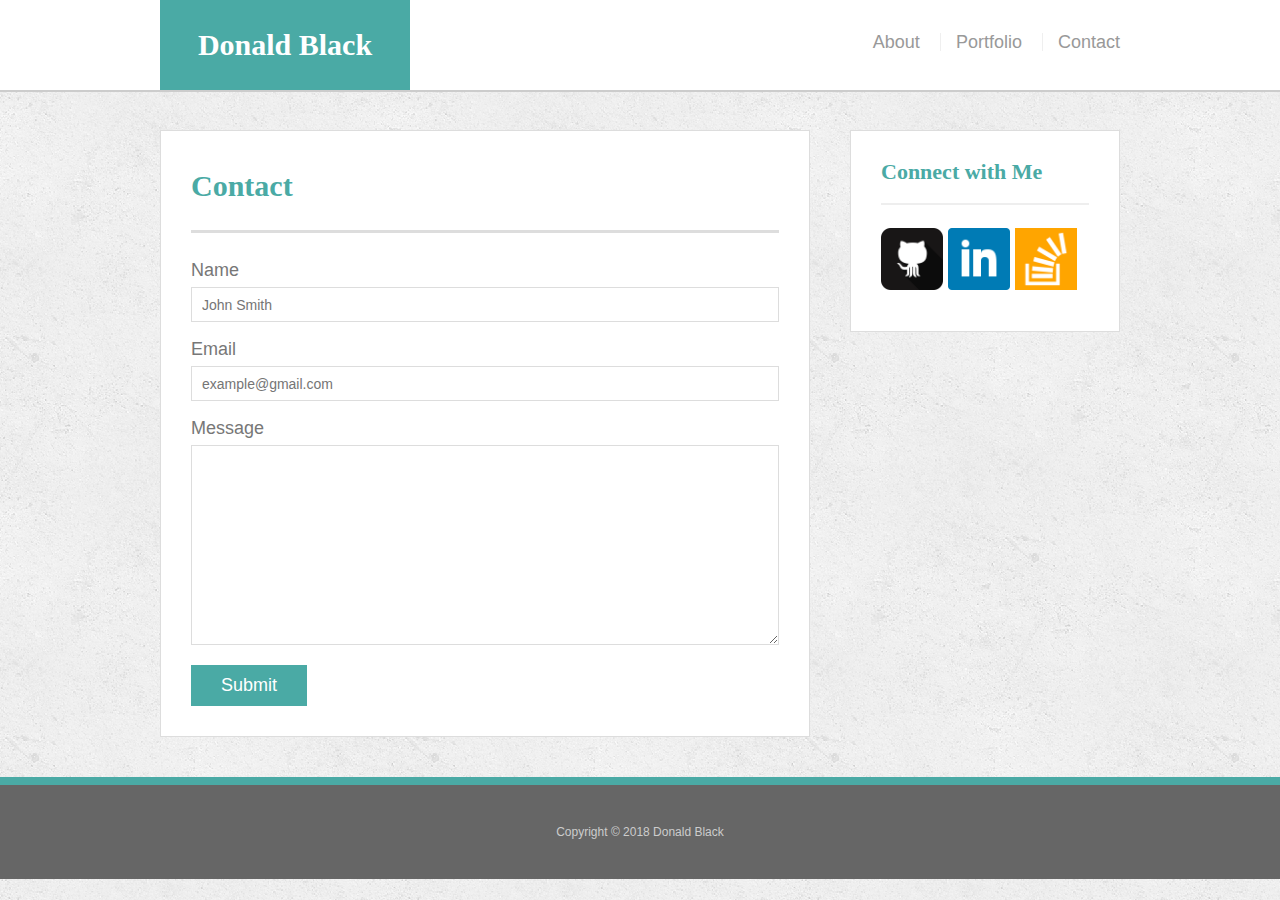
<file: contact.html>
<!doctype html>
<html lang="en-us">

<head>
  <meta charset="UTF-8">
  <title>Contact | Donald Black</title>
  <link rel="stylesheet" type="text/css" href="assets/css/reset.css">
  <link rel="stylesheet" type="text/css" href="assets/css/style.css">
</head>

<body>

  <header id="masthead">
    <div class="container">
      <a href="index.html" id="logo">Donald Black</a>
      <nav>
        <a href="index.html">About</a>
        <a href="portfolio.html">Portfolio</a>
        <a href="contact.html">Contact</a>
      </nav>
    </div>
  </header>

  <div id="main-container" class="container">
    <section class="main-section">
      <h1>Contact</h1>

      <form id="contact-form">
          <form action="mailto:donald.black20@gmail.com" method="post" enctype="text/plain">
        <ul>
          <li>
            <label for="name">Name</label>
            <input type="text" id="name" name="name" placeholder="John Smith" required="required">
          </li>
          <li>
            <label for="email">Email</label>
            <input type="email" id="email" name="email" placeholder="example@gmail.com" required="required">
          </li>
          <li>
            <label for="message">Message</label>
            <textarea id="message" name="message" required="required"></textarea>
          </li>
        </ul>
        <input type="submit">
      </form>

    </section>

    <section class="sidebar">
      <div id="connect">
        <h2>Connect with Me</h2>
        <a href="https://github.com/DonaldBlack"><img src="assets/images/github_logo.png" class="social" alt="GitHub" /></a>
        <a href="https://www.linkedin.com/in/donald-black-a1493527/"><img src="assets/images/linkedin_logo.png" class="social" alt="LinkedIn" /></a>
        <a href="https://stackoverflow.com/users/9189841/d-black"><img src="assets/images/stackoverflow_logo.png" class="social" alt="Stack Overflow" /></a>
      </div>
    </section>
  </div>

  <footer>
    <div class="container">
      Copyright &copy; 2018 Donald Black
    </div>
  </footer>
</body>

</html>
</file>
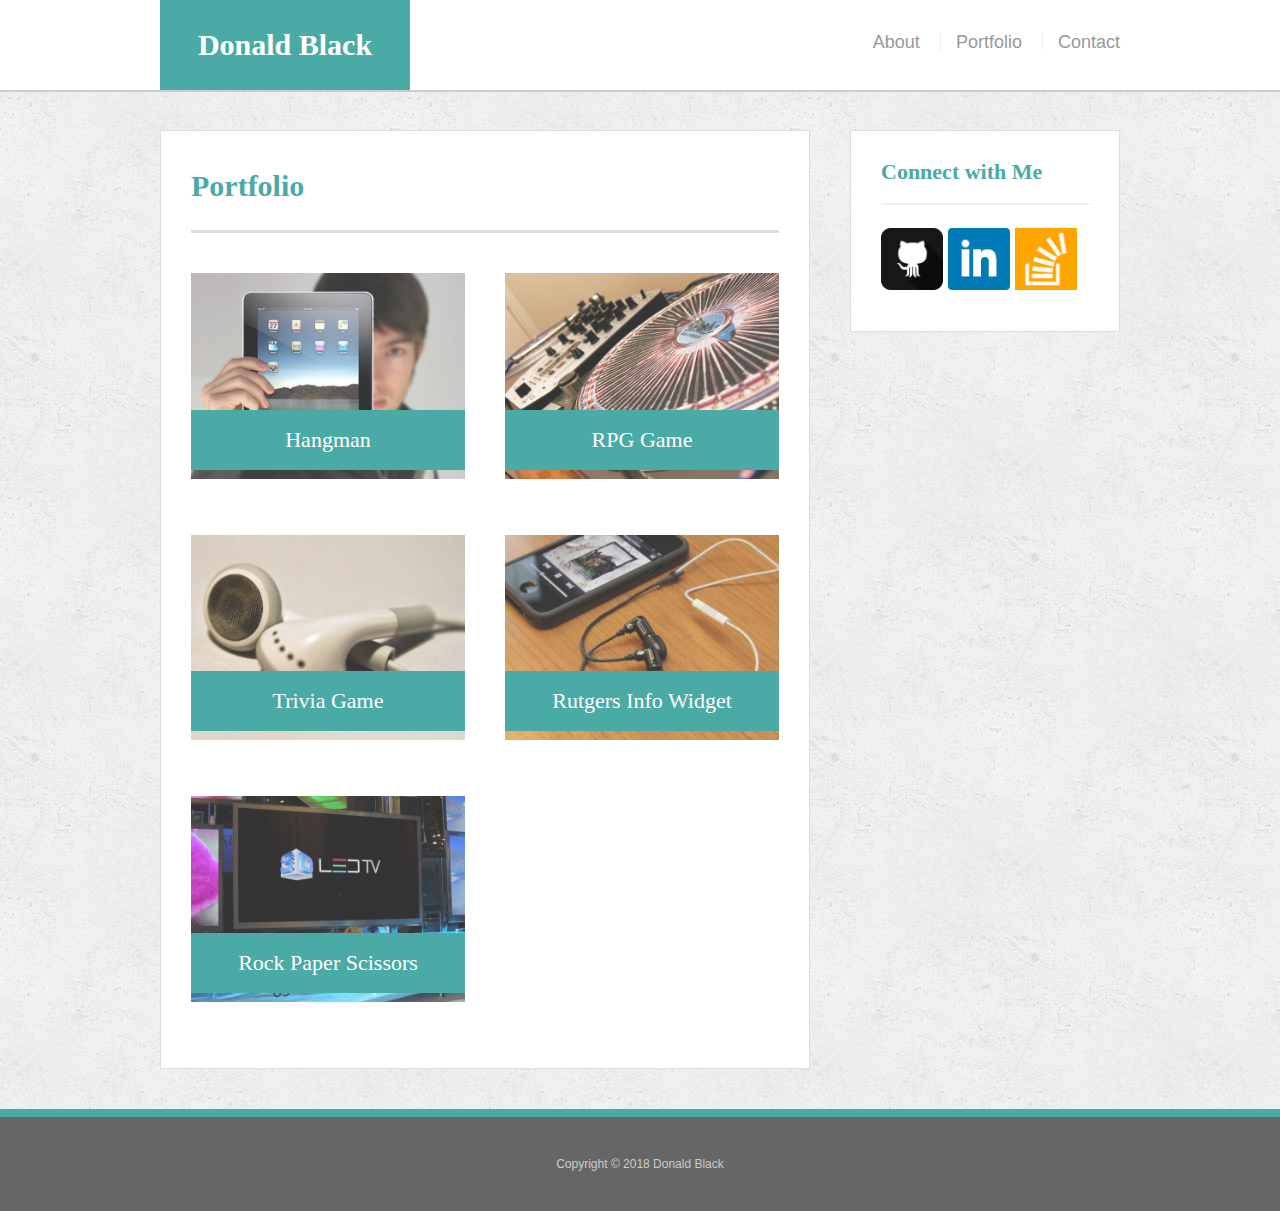
<file: portfolio.html>
<!doctype html>
<html lang="en-us">

<head>
  <meta charset="UTF-8">
  <title>Portfolio | Donald Black</title>
  <link rel="stylesheet" type="text/css" href="assets/css/reset.css">
  <link rel="stylesheet" type="text/css" href="assets/css/style.css">
</head>

<body>

  <header id="masthead">
    <div class="container">
      <a href="index.html" id="logo">Donald Black</a>
      <nav>
        <a href="index.html">About</a>
        <a href="portfolio.html">Portfolio</a>
        <a href="contact.html">Contact</a>
      </nav>
    </div>
  </header>

  <div id="main-container" class="container">
    <section class="main-section">
      <h1>Portfolio</h1>

      <div class="work">
        <img src="assets/images/technics-q-c-640-480-1.jpg" alt="hangman">

        <h3>Hangman</h3>
      </div>
      <div class="work">
        <img src="assets/images/technics-q-c-640-480-2.jpg" alt="RPG Game">

        <h3>RPG Game</h3>
      </div>
      <div class="work">
        <img src="assets/images/technics-q-c-640-480-5.jpg" alt="Trivia Game">

        <h3>Trivia Game</h3>
      </div>
      <div class="work">
        <img src="assets/images/technics-q-c-640-480-7.jpg" alt="Rutgers Info Widget">

        <h3>Rutgers Info Widget</h3>
      </div>
      <div class="work">
        <img src="assets/images/technics-q-c-640-480-9.jpg" alt="Rock Paper Scissors">

        <h3>Rock Paper Scissors</h3>
      </div>

    </section>

    <section class="sidebar">
      <div id="connect">
        <h2>Connect with Me</h2>
        <a href="https://github.com/DonaldBlack"><img src="assets/images/github_logo.png" class="social" alt="GitHub" /></a>
        <a href="https://www.linkedin.com/in/donald-black-a1493527/"><img src="assets/images/linkedin_logo.png" class="social" alt="LinkedIn" /></a>
        <a href="https://stackoverflow.com/users/9189841/d-black"><img src="assets/images/stackoverflow_logo.png" class="social" alt="Stack Overflow" /></a>
      
      </div>
    </section>
  </div>

  <footer>
    <div class="container">
      Copyright &copy; 2018 Donald Black
    </div>
  </footer>
</body>

</html>
</file>
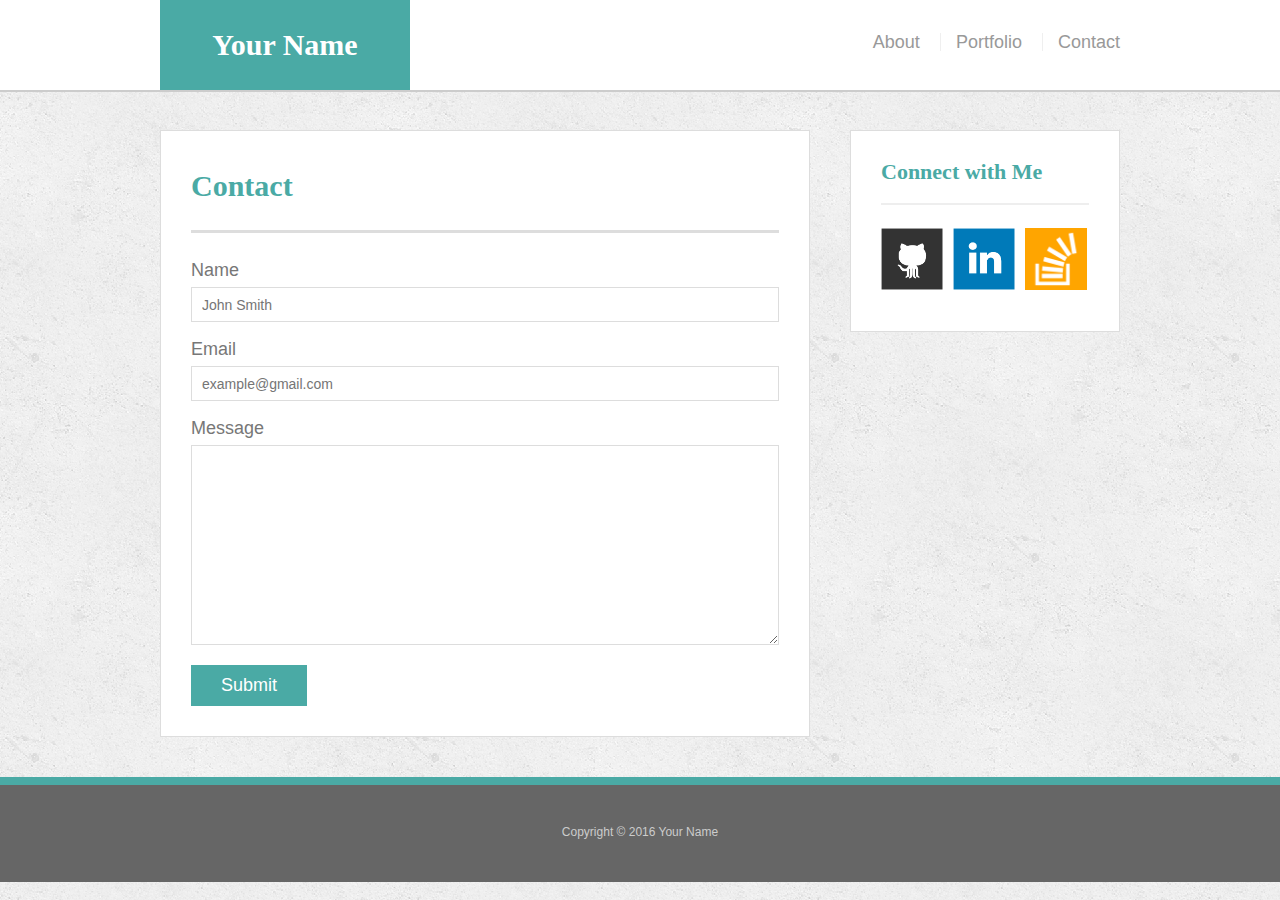
<file: bonus/hover-styles.html>
<!doctype html>
<html lang="en-us">

<head>
  <meta charset="UTF-8">
  <title>Hover Styling</title>
  <link rel="stylesheet" type="text/css" href="assets/css/reset.css">
  <link rel="stylesheet" type="text/css" href="assets/css/style.css">
</head>

<body>

  <header id="masthead">
    <div class="container">
      <a href="#" id="logo">Your Name</a>
      <nav>
        <a href="#">About</a>
        <a href="#">Portfolio</a>
        <a href="#">Contact</a>
      </nav>
    </div>
  </header>

  <div id="main-container" class="container">
    <section class="main-section">
      <h1>Contact</h1>

      <form id="contact-form">
        <ul>
          <li>
            <label for="name">Name</label>
            <input type="text" id="name" name="name" placeholder="John Smith" required="required">
          </li>
          <li>
            <label for="email">Email</label>
            <input type="email" id="email" name="email" placeholder="example@gmail.com" required="required">
          </li>
          <li>
            <label for="message">Message</label>
            <textarea id="message" name="message" required="required"></textarea>
          </li>
        </ul>
        <input type="submit">
      </form>

    </section>

    <section class="sidebar">
      <div id="connect">
        <h2>Connect with Me</h2>

        <img src="assets/images/github-128.png" class="social" alt="Github">
        <img src="assets/images/linkedin-128.png" class="social" alt="LinkedIn">
        <img src="assets/images/stackoverflow-128.png" class="social" alt="Stack Overflow">
      </div>
    </section>
  </div>

  <footer>
    <div class="container">
      Copyright &copy; 2016 Your Name
    </div>
  </footer>
</body>

</html>
</file>
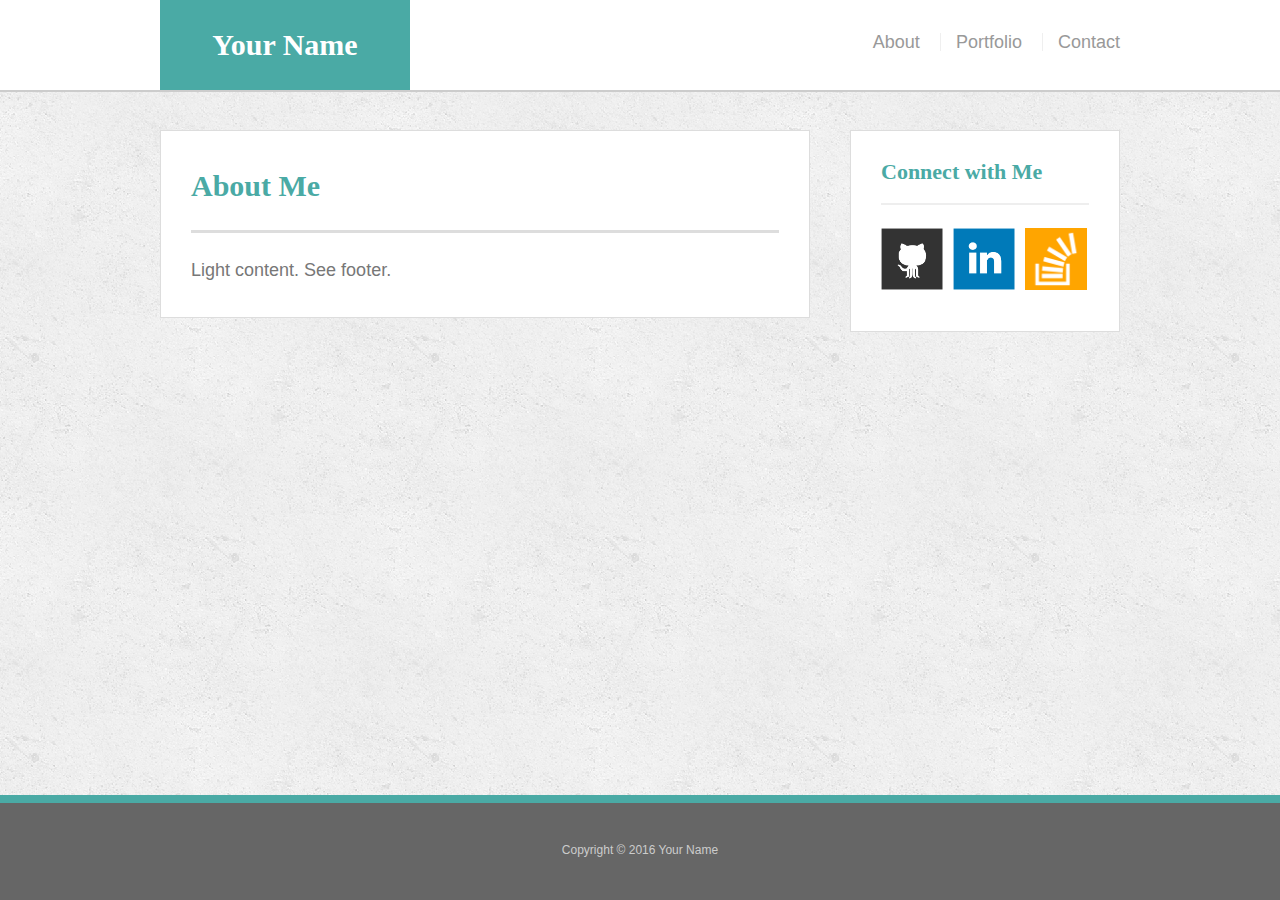
<file: bonus/sticky-footer.html>
<!doctype html>
<html lang="en-us">

<head>
  <meta charset="UTF-8">
  <title>Sticky Footer</title>
  <link rel="stylesheet" type="text/css" href="assets/css/reset.css">
  <link rel="stylesheet" type="text/css" href="assets/css/style.css">
</head>

<body>

  <header id="masthead">
    <div class="container">
      <a href="#" id="logo">Your Name</a>
      <nav>
        <a href="#">About</a>
        <a href="#">Portfolio</a>
        <a href="#">Contact</a>
      </nav>
    </div>
  </header>

  <div class="wrapper">
    <div id="main-container" class="container">
      <section class="main-section">
        <h1>About Me</h1>

        <p>Light content. See footer.</p>

      </section>

      <section class="sidebar">
        <div id="connect">
          <h2>Connect with Me</h2>

          <img src="assets/images/github-128.png" class="social" alt="Github">
          <img src="assets/images/linkedin-128.png" class="social" alt="LinkedIn">
          <img src="assets/images/stackoverflow-128.png" class="social" alt="Stack Overflow">
        </div>
      </section>

      <div class="push"></div>
    </div>
  </div>

  <footer>
    <div class="container">
      Copyright &copy; 2016 Your Name
    </div>
  </footer>
</body>

</html>
</file>
<file: assets/css/style.css>
body {
  font-family: Arial, "Helvetica Neue", Helvetica, sans-serif;
  font-size: 18px;
  line-height: 34px;
  color: #777;
  background: url("../images/concrete_seamless.png");
}

* {
  box-sizing: border-box;
}

/* general */

.container {
  width: 100%;
  max-width: 960px;
  margin: 0 auto;
  clear: both;
}

h1,
h2,
h3,
p {
  margin-bottom: 20px;
}

p:last-child {
  margin-bottom: 0;
}

h1,
h2,
h3 {
  font-family: Georgia, Times, "Times New Roman", serif;
  font-weight: 700;
  color: #4aaaa5;
}

h1 {
  padding-bottom: 20px;
  font-size: 30px;
  line-height: 49px;
  border-bottom: 3px solid #ddd;
}

h2,
h3 {
  font-size: 22px;
}

/* header */

#masthead {
  position: fixed;
  z-index: 99;
  width: 100%;
  margin: 0 0 30px;
  overflow: auto;
  color: #fff;
  background: #fff;
  border-bottom: 2px solid #ccc;
}

#logo {
  float: left;
  width: 250px;
  height: 90px;
  font-family: Georgia, Times, "Times New Roman", serif;
  font-size: 30px;
  font-weight: 700;
  line-height: 90px;
  color: #fff;
  text-align: center;
  text-decoration: none;
  background: #4aaaa5;
}

nav {
  float: right;
  margin-top: 25px;
}

nav a {
  display: inline-block;
  padding-left: 15px;
  margin-left: 15px;
  line-height: 18px;
  color: #999;
  text-decoration: none;
  border-left: 1px solid #efefef;
}

nav a:first-child {
  border-left: 0 none;
}

/* footer */

footer {
  padding: 30px 0;
  clear: both;
  font-size: 12px;
  color: #fff;
  color: #ccc;
  text-align: center;
  background: #666;
  border-top: 8px solid #4aaaa5;
}

/* sidebar */

.sidebar {
  float: right;
  width: 100%;
  max-width: 270px;
  padding: 30px;
  margin-bottom: 20px;
  background: #fff;
  border: 1px solid #ddd;
}

h3,
.sidebar h2 {
  padding-bottom: 20px;
  margin-bottom: 15px;
  line-height: 22px;
  border-bottom: 2px solid #eee;
}

.social {
  width: 62px;
  height: 62px;
  margin-top: 8px;
  margin-right: 5px;
}

.social:last-child {
  margin-right: 0;
}

/* main */

#main-container {
  padding-top: 130px;
}

.main-section {
  float: left;
  width: 100%;
  max-width: 650px;
  padding: 30px;
  margin: 0 0 40px;
  background: #fff;
  border: 1px solid #ddd;
}

/* portfolio page */

.work {
  position: relative;
  float: left;
  width: 274px;
  margin: 20px 0 25px;
  overflow: auto;
}

.work:nth-child(even) {
  margin-right: 40px;
}

.work img {
  width: 100%;
  border: 0 none;
  opacity: 0.8;
}

.work h3 {
  position: absolute;
  bottom: 20px;
  width: 100%;
  padding: 15px;
  margin-bottom: 0;
  font-weight: 300;
  line-height: 30px;
  color: #fff;
  text-align: center;
  background: #4aaaa5;
  border-bottom: 0;
}

.auth-image {
  float: left;
  width: 200px;
  height: auto;
  margin-top: 10px;
  margin-right: 25px;
}

/* contact page */

#contact-form ul {
  margin-bottom: 20px;
}

#contact-form li {
  margin-bottom: 10px;
}

label,
input[type=text],
input[type=email],
textarea {
  display: block;
  width: 100%;
}

input[type=text],
input[type=email],
textarea {
  height: 35px;
  padding: 0 10px;
  font-size: 14px;
  border: 1px solid #ddd;
}

textarea {
  height: 200px;
}

input[type=submit] {
  padding: 10px 30px;
  font-size: 18px;
  color: #fff;
  cursor: pointer;
  background: #4aaaa5;
  border: 0 none;
}
</file>
<file: bonus/assets/css/style.css>
body {
  font-family: Arial, "Helvetica Neue", Helvetica, sans-serif;
  font-size: 18px;
  line-height: 34px;
  color: #777;
  background: url("../images/concrete_seamless.png");
}

* {
  box-sizing: border-box;
  margin: 0;
}

/* sticky footer styling */

/* https://css-tricks.com/snippets/css/sticky-footer/ */

html,
body {
  height: 100%;
}

.wrapper {
  height: auto !important;
  height: 100%;
  min-height: 100%;
  margin: 0 auto -105px;
}

footer,
.push {
  height: 105px;
}

/* end sticky footer styling */

/* start hover styling */

#logo:hover,
input[type=submit]:hover {
  background: #5e7f7e;
}

nav a:hover {
  color: #5e7f7e;
}

.social:hover {
  cursor: pointer;
  opacity: 0.8;
}

/* end hover styling */

/* general styling */

.container {
  width: 100%;
  max-width: 960px;
  margin: 0 auto;
  clear: both;
}

h1,
h2,
h3,
p {
  margin-bottom: 20px;
}

p:last-child {
  margin-bottom: 0;
}

h1,
h2,
h3 {
  font-family: Georgia, Times, "Times New Roman", serif;
  font-weight: 700;
  color: #4aaaa5;
}

h1 {
  padding-bottom: 20px;
  font-size: 30px;
  line-height: 49px;
  border-bottom: 3px solid #ddd;
}

h2,
h3 {
  font-size: 22px;
}

/* header */

#masthead {
  position: fixed;
  z-index: 99;
  width: 100%;
  margin: 0 0 30px;
  overflow: auto;
  color: #fff;
  background: #fff;
  border-bottom: 2px solid #ccc;
}

#logo {
  float: left;
  width: 250px;
  height: 90px;
  font-family: Georgia, Times, "Times New Roman", serif;
  font-size: 30px;
  font-weight: 700;
  line-height: 90px;
  color: #fff;
  text-align: center;
  text-decoration: none;
  background: #4aaaa5;
}

nav {
  float: right;
  margin-top: 25px;
}

nav a {
  display: inline-block;
  padding-left: 15px;
  margin-left: 15px;
  line-height: 18px;
  color: #999;
  text-decoration: none;
  border-left: 1px solid #efefef;
}

nav a:first-child {
  border-left: 0 none;
}

/* footer */

footer {
  padding: 30px 0;
  clear: both;
  font-size: 12px;
  color: #fff;
  color: #ccc;
  text-align: center;
  background: #666;
  border-top: 8px solid #4aaaa5;
}

/* sidebar */

.sidebar {
  float: right;
  width: 100%;
  max-width: 270px;
  padding: 30px;
  margin-bottom: 20px;
  background: #fff;
  border: 1px solid #ddd;
}

h3,
.sidebar h2 {
  padding-bottom: 20px;
  margin-bottom: 15px;
  line-height: 22px;
  border-bottom: 2px solid #eee;
}

.social {
  width: 62px;
  height: 62px;
  margin-top: 8px;
  margin-right: 5px;
}

.social:last-child {
  margin-right: 0;
}

/* main */

#main-container {
  padding-top: 130px;
}

.main-section {
  float: left;
  width: 100%;
  max-width: 650px;
  padding: 30px;
  margin: 0 0 40px;
  background: #fff;
  border: 1px solid #ddd;
}

/* contact page */

#contact-form ul {
  margin-bottom: 20px;
}

#contact-form li {
  margin-bottom: 10px;
}

label,
input[type=text],
input[type=email],
textarea {
  display: block;
  width: 100%;
}

input[type=text],
input[type=email],
textarea {
  height: 35px;
  padding: 0 10px;
  font-size: 14px;
  border: 1px solid #ddd;
}

textarea {
  height: 200px;
}

input[type=submit] {
  padding: 10px 30px;
  font-size: 18px;
  color: #fff;
  cursor: pointer;
  background: #4aaaa5;
  border: 0 none;
}
</file>
